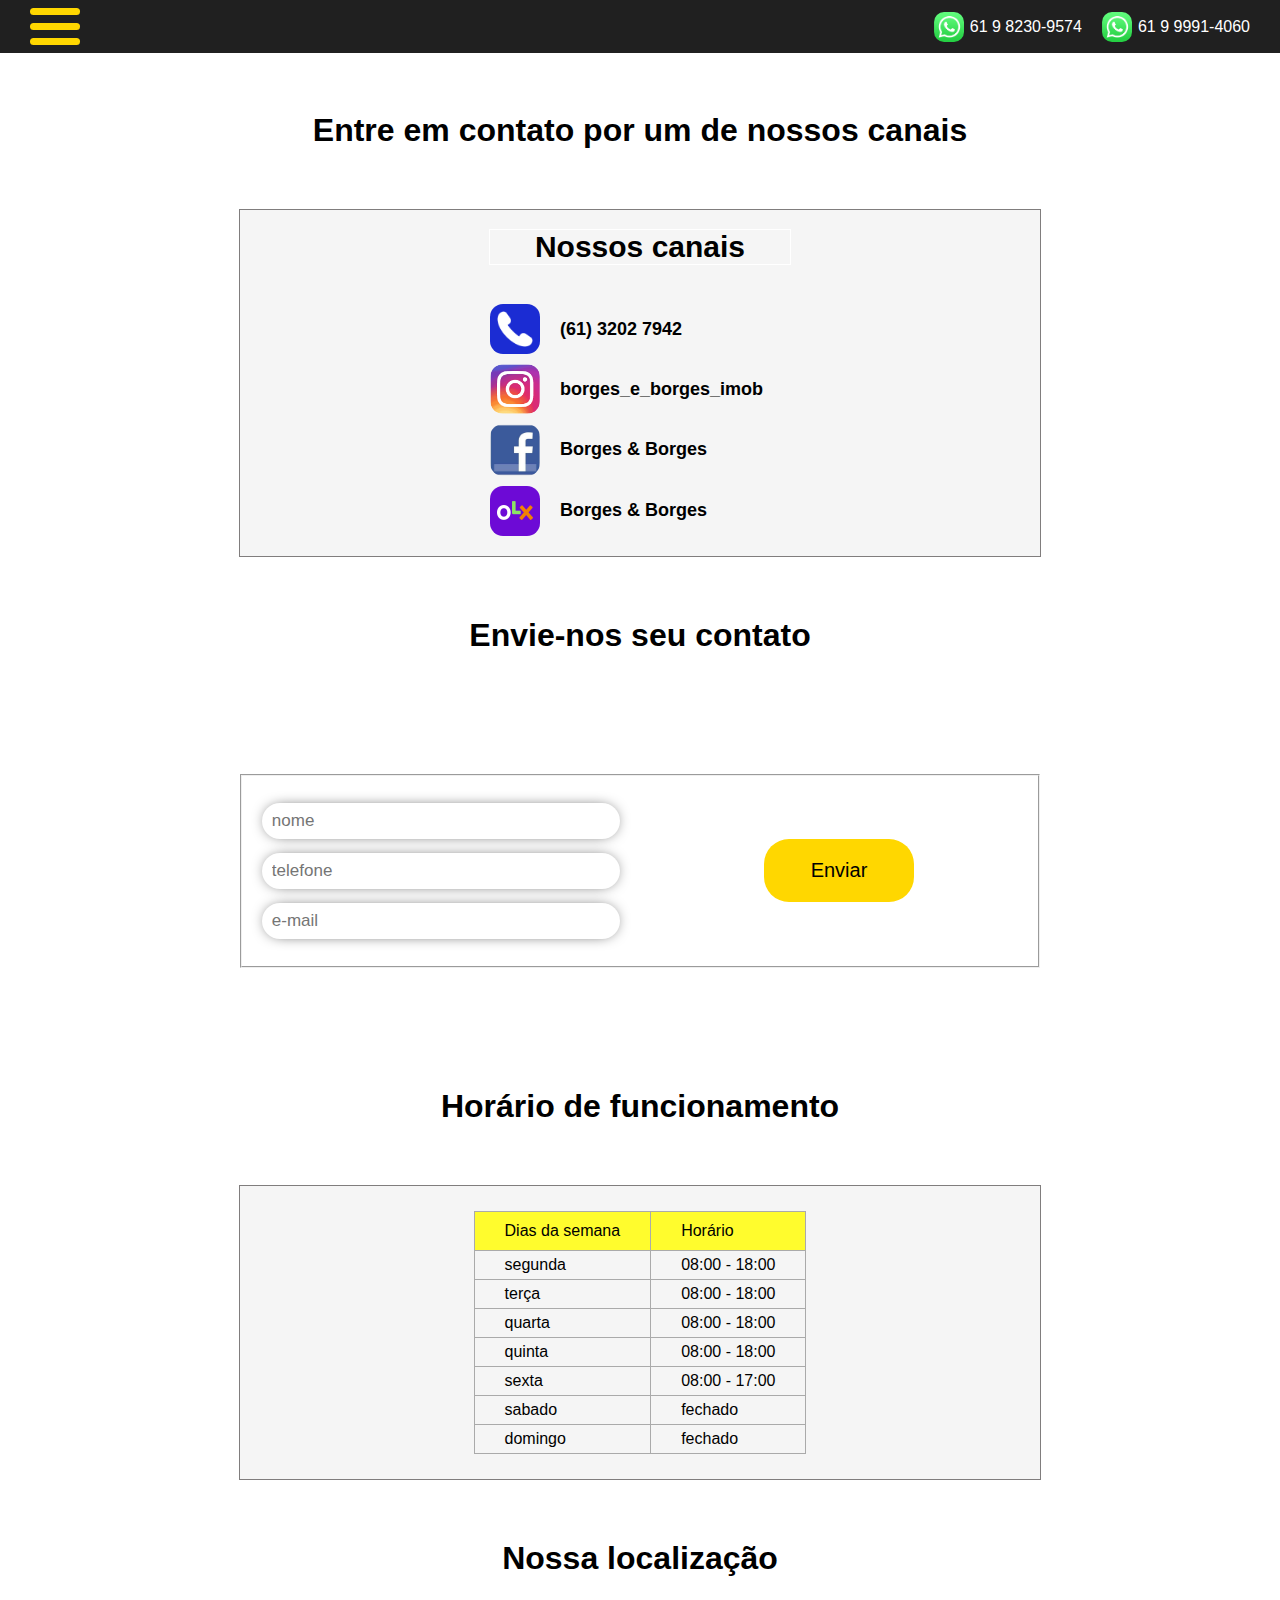
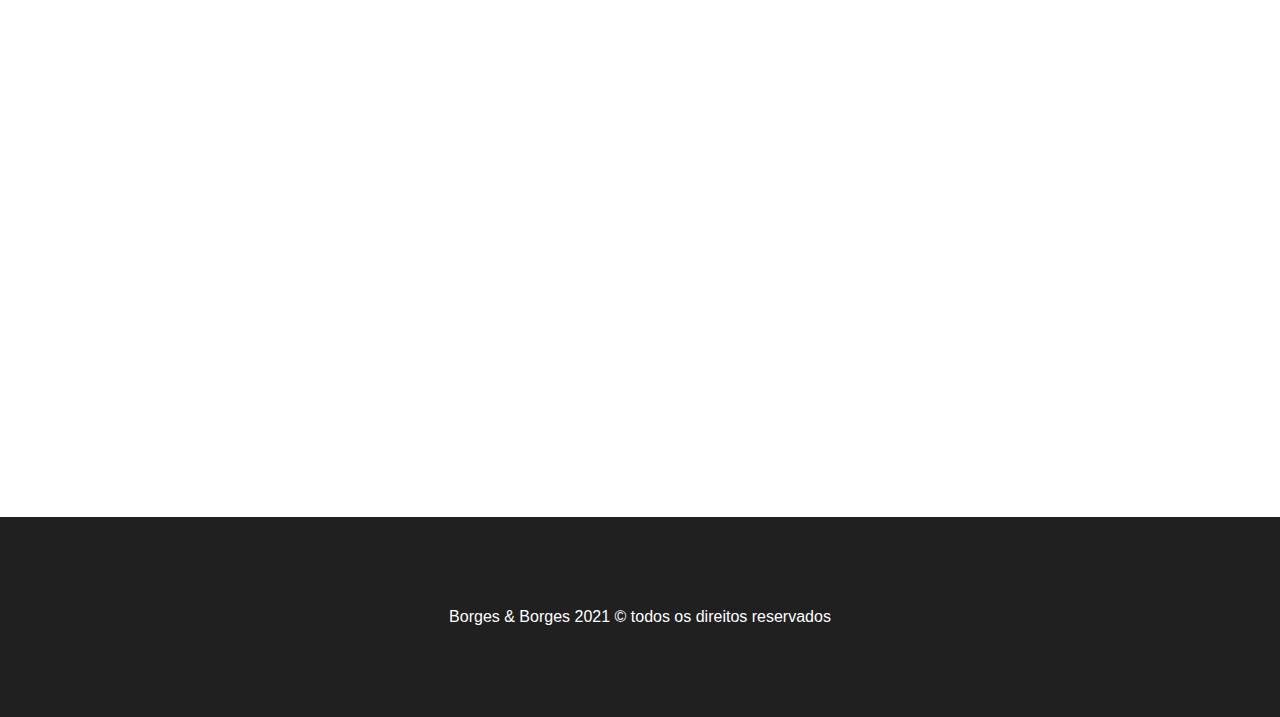
<file: contato/index.html>
<!DOCTYPE html>
<html lang="pt-br">
<head>
    <meta charset="UTF-8">
    <meta http-equiv="X-UA-Compatible" content="IE=edge">
    <meta name="viewport" content="width=device-width, initial-scale=1.0">
    <link rel="stylesheet" href="../css/estilo.css">
    <title>Borges & Borges</title>
    <!-- Facebook Pixel Code -->
    <script src="../js/pixel.js"></script>
    <noscript><img height="1" width="1" style="display:none"
    src="https://www.facebook.com/tr?id=1886272118215815&ev=PageView&noscript=1"
    /></noscript>
    <!-- End Facebook Pixel Code -->
       
</head>
<body>
    <header>
        <input type="checkbox" id="checkbox">
        <nav>
            <ul>
                <li><a href="../">home</a></li>
                <li><a href="../#sobre">sobre nos</a></li>
                <li><a href="./">contato</a></li>
            </ul>
        </nav>
        <label for="checkbox" class="botao-menu-hamburguer">
            <span></span>
            <span></span>
            <span></span>
        </label>
        <ul class="contatos-header">
            <li>
                <a href="https://wa.me/5561982309574">
                    <img class="img" src="../imagens/whatsapp.png" alt="whatsapp"> 
                    <p>61 9 8230-9574</p> 
                </a>
            </li>
            <li>
                <a href="https://wa.me/5561999914060">
                    <img class="img" src="../imagens/whatsapp.png" alt="whatsapp"> 
                    <p>61 9 9991-4060</p> 
                </a>
            </li>
        </ul>
    </header>
    <main style="align-items: center; padding: 0 10px;">

        <h1 id="fale-conosco-canais">Entre em contato por um de nossos canais</h1>
        <section class="fale-conosco-canais">
            <div>
                <h2>Nossos canais</h2>
                <ul>
                    <li>
                        <a href="tel:556132027942">
                            <img src="../imagens/telefone.png" alt="">
                            (61) 3202 7942
                        </a>
                    </li>
                    <li>
                        <a href="https://instagram.com">
                            <img src="../imagens/instagram.png" alt="instagram">
                            borges_e_borges_imob
                        </a>
                    </li>
                    <li>
                        <a href="https://facebook.com/Borges-Borges-108553801302642">
                            <img src="../imagens/facebook.png" alt="facebook">
                            Borges & Borges
                        </a>
                    </li>
                    <li>
                        <a href="https://www.olx.com.br/perfil/borges-and-borges-25789e2c">
                            <img src="../imagens/olx.png" alt="olx">
                            Borges & Borges
                        </a>
                    </li>
                </ul>
            </div>
        </section>
        <h1>Envie-nos seu contato</h1>
        <section class="envie-seu-contato">
            <div>
                <form>
                    <fieldset>
                        <div class="div-principal">
                            <input type="text" name="" id="nome-para-contato" placeholder="nome" autocomplete="on">
                            <input type="tel" name="" id="telefone-para-contato" placeholder="telefone" autocomplete="on">
                            <input type="email" name="" id="email-para-contato" placeholder="e-mail" autocomplete="on">
                        </div>
                        <div class="div-principal" id="charge">
                            <button type="submit" onclick="controlador.adicionaCliente(event)">Enviar</button>
                        </div>
                    </fieldset>
                </form>
            </div>
        </section>

        <h1>Horário de funcionamento</h1>
        <section class="horario-funcionamento">
            <div>
                <table>
                    <tr>
                        <td>Dias da semana</td>
                        <td>Horário</td>
                    </tr>
                    <tr>
                        <td>segunda</td>
                        <td>08:00 - 18:00</td>
                    </tr>
                    <tr>
                        <td>terça</td>
                        <td>08:00 - 18:00</td>
                    </tr>
                    <tr>
                        <td>quarta</td>
                        <td>08:00 - 18:00</td>
                    </tr>
                    <tr>
                        <td>quinta</td>
                        <td>08:00 - 18:00</td>
                    </tr>
                    <tr>
                        <td>sexta</td>
                        <td>08:00 - 17:00</td>
                    </tr>
                    <tr>
                        <td>sabado</td>
                        <td>fechado</td>
                    </tr>
                    <tr>
                        <td>domingo</td>
                        <td>fechado</td>
                    </tr>
                </table>
            </div>
        </section>

        <h1 id="mapa">Nossa localização</h1>
        <section class="mapa">
            <iframe src="https://www.google.com/maps/embed?pb=!1m18!1m12!1m3!1d3837.7018896521167!2d-48.06909108572051!3d-15.872257929102028!2m3!1f0!2f0!3f0!3m2!1i1024!2i768!4f13.1!3m3!1m2!1s0x935a2dd932459d19%3A0xb876892b1fd52ab9!2sBorges%20e%20Borges%20imobiliaria%20e%20correspondente%20bancario!5e0!3m2!1spt-BR!2sbr!4v1615410896906!5m2!1spt-BR!2sbr" height="450" style="border:0;" allowfullscreen="" loading="lazy">Seu navegador não possue suporte para a tag iframe</iframe>
        </section>
    </main>
    <footer>
        <div>Borges & Borges 2021 &#169; todos os direitos reservados</div>
    </footer>
    <script src="../js/modelo/Cliente.js"></script>
    <script src="../js/view/ViewForms.js"></script>
    <script src="../js/controlador/ClienteControlador.js"></script>
    <script> 
        let controlador = new ClienteController()
    </script>
</body>
</html>
</file>
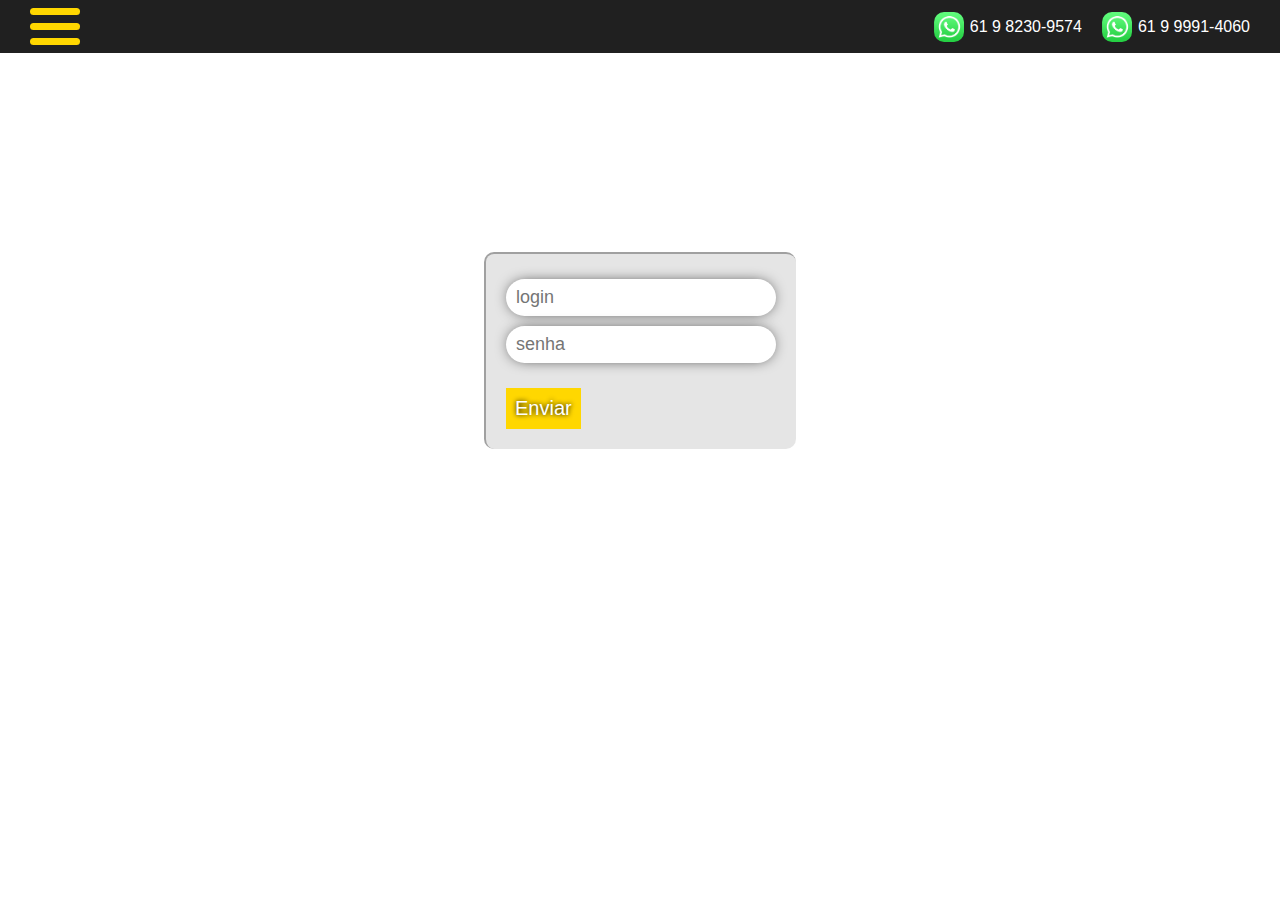
<file: login/index.html>
<!DOCTYPE html>
<html lang="pt-br">
<head>
    <meta charset="UTF-8">
    <meta http-equiv="X-UA-Compatible" content="IE=edge">
    <meta name="viewport" content="width=device-width, initial-scale=1.0">
    <link rel="stylesheet" href="../css/estilo.css">
    <title>Borges & Borges</title>
</head>
<body>
    <header>
        <input type="checkbox" id="checkbox">
        <nav>
            <ul>
                <li><a href="../">home</a></li>
                <li><a href="../#sobre">sobre nos</a></li>
                <li><a href="./">contato</a></li>
            </ul>
        </nav>
        <label for="checkbox" class="botao-menu-hamburguer">
            <span></span>
            <span></span>
            <span></span>
        </label>
        <ul class="contatos-header">
            <li>
                <a href="https://wa.me/5561982309574">
                    <img class="img" src="../imagens/whatsapp.png" alt="whatsapp"> 
                    <p>61 9 8230-9574</p> 
                </a>
            </li>
            <li>
                <a href="https://wa.me/5561999914060">
                    <img class="img" src="../imagens/whatsapp.png" alt="whatsapp"> 
                    <p>61 9 9991-4060</p> 
                </a>
            </li>
        </ul>
    </header>
    <main class="main-login">
        <form>
            <input type="text" name="login" id="email-login" placeholder="login">
            <input type="password" name="senha" id="senha-login" placeholder="senha">
            <div id="botao-login">
                <button type="submit" onclick="controller.realizaLogin(event)">Enviar</button>
            </div>
        </form>
    </main>
    <script src="../js/controlador/LoginController.js"></script>
    <script src="../js/modelo/Login.js"></script>
    <script src="../js/view/ViewForms.js"></script>
    <script src="../js/view/ViewLogin.js"></script>
    <script>let controller = new LoginController()</script>
</body>
</html>
</file>
<file: css/estilo.css>
*{
    margin: 0;
    padding: 0;
    font-family: 'Open Sans', 'Helvetica Neue', sans-serif;
}
.aceito{
    background-color: rgba(0, 180, 0,0.5);
}
.recusado{
        background-color: rgba(235, 0, 0,0.5);
}


/* estilo geral */



li{
    list-style-type: none;
}
input:focus{
    outline: 0;
}
header{
    width: 100vw;
    position: fixed;
    top: 0;
    display: flex;
    justify-content: space-between;
    align-items: center;
    background-color: rgb(32, 32, 32);
    z-index: 1;
}
#checkbox{
    display: none
}
#checkbox:checked ~ nav{
    transform: translateX(0);
}
header .botao-menu-hamburguer{
    z-index: 2;
    margin: 8px 30px;
    display: flex;
    flex-direction: column;
    width: 60px;
    height: 37px;
    justify-content: space-between;
}
header .botao-menu-hamburguer span{
    border-radius: 10px;
    width: 50px;
    height: 7px;
    background-color: gold;
}
header nav{
    transform: translateX(-300px);
    position: fixed;
    z-index: 1;
    top: 0;
    left: 0;
    width: 230px;
    height: 100vh;
    background-color: rgba(0, 0, 0, 0.6);
    transition: ease 1s;
}
header nav ul{
    display: flex;
    flex-direction: column;
    justify-content: center;
    height: 100vh;
}
header nav ul li{
    margin: 30px auto;
}
header nav ul li a{
    font-size: 25px;
    text-decoration: none;
    color: white;
}
header .contatos-header {
    display: flex;
    margin-right: 30px;
}
header .contatos-header li .img{
    width: 30px;
    height: 30px;
    margin: 0 6px 0 20px;
    border-radius: 10px;
}
header .contatos-header li a{
    text-align: center;
    text-decoration: none;
    color: white;
    cursor: pointer;
    display: flex;
    align-items: center;
}
header .contatos-header li a p{
    white-space: nowrap;
    overflow: hidden;
    text-overflow: ellipsis;

}
footer{
    background-color: rgb(32, 32, 32);
    height: 200px;
    display: flex;
    flex-flow: row wrap;
    justify-content: center;
    align-items: center;
    text-align: center;
}
footer div {
    color: white;
}
main{
    margin-top: 52px;
    display: flex;
    flex-flow: column nowrap;
}



/* estilo pagina inicial */



main .secao-banner{
    display: flex;
    flex-direction: column;
    align-items: center;
    position: relative;
}
main .secao-banner .banner{
    width: 100%;
    max-height: 70vh;
    min-height: 40vh;
    object-fit: cover;
    object-position: center;
    transition: opacity 1000ms;
}
main .secao-banner div{
    margin: 0;
    margin-bottom: -5px;
}
main .secao-banner nav{
    display: flex;
    justify-content: center;
    position: absolute;
    bottom: 5px;
    background: rgba(255,255,255,0.5);
    border-radius: 30px
}
main .secao-banner nav .botao-banner{
    background-color: black;
    width: 20px;
    height: 20px;
    border-radius: 50%;
    margin: 10px;
}
main .secao-banner nav .checado{
    background-color: gold;
    box-shadow: 0 0 5px -1px black;
}
main .secao-apresentacao{
    display: flex;
    flex-flow: row wrap-reverse;
    align-items: center;
    justify-content: space-around;
    padding: 20px 60px;
}
main .secao-apresentacao:nth-child(even){
    flex-direction: row-reverse;
    background-color: rgb(85, 85, 85);
    color: white;
}
main .secao-apresentacao p{
    width: 300px;
    font-size: 20px;
    margin: 30px 0;
}
main .secao-apresentacao .imagem-apresentacao{
    width: 270px;
    height: 270px;
    object-fit: cover;
    object-position: center;
    background-color: rgb(255, 251, 0);
}



/* estilo pagina imoveis*/



main .campo-busca-imovel{
    width: 300px;
    height: 100vh;
    left: 0;
    background-color: rgb(199, 195, 195);
    border: 1px solid black;
    position: sticky;
    top:  0;
}
main .campo-busca-imovel form{
    height: 100vh;
    display: flex;
    flex-flow: column nowrap;
    justify-content: center;
}
main .campo-busca-imovel form .item-busca{
    display: flex;
    flex-flow: column;
    margin: 18px;
    align-items: inherit;
    text-align: center;
}
.item-busca select, .item-busca input[type = text], .item-busca input[type = number]{
    padding: 5px;
    border-radius: 15px;
    font-size: 16px;
    box-shadow: 0 0 0 0;
    border: 1px solid black;
}
main .imoveis {
    margin: 0 auto;
}
main .imoveis .imovel{
    background-color: rgb(170, 170, 170);
    border: 1px solid rgb(32, 32, 32);
    width: 650px;
    margin: 20px auto;
    display: flex;
    justify-content: space-around;
    padding: 20px 0;
}
main .imoveis .imovel .imagem-imovel{
    width: 200px;
    height: 200px;
    background-color: rgb(96, 0, 160);
    flex-grow: 3;
    margin: 0 10px;
}
main .imoveis .imovel .lateral-imovel{
    display: flex;
    flex-direction: column;
    justify-content: space-around;
    width: 60%;
    margin: 0 10px;
    flex-grow: 10;
}
main .imoveis .imovel .lateral-imovel .titulo-imovel{
    flex-grow: 1;
}
main .imoveis .imovel .lateral-imovel h3 {
    font-weight: normal;
    font-size: 16px;
    color: rgb(68, 68, 68);
}
main .imoveis .imovel .lateral-imovel .preco-imovel{
    display: flex;
    align-items: flex-end;
    flex-grow: 20;
    margin: 10px 0;
} 
main .imoveis .imovel .lateral-imovel .sub-dados-imovel{
    display: flex;
    flex-direction: row;
    justify-content: space-between;
    flex-grow: 1;
}
main .imoveis .imovel .lateral-imovel .localizacao-imovel{
    display: flex;
    justify-content: flex-start;
}
main .imoveis .imovel .dados-imovel li{
    list-style-type: none
}



/* estilo pagina contatos */



main h1{
    margin: 60px 0;
    text-align: center;
}
main .fale-conosco-canais{
    max-width: 800px;
    width: 100%;
    display: flex;
    flex-flow: row wrap;
    justify-content: space-around;
    background-color: whitesmoke;
    border: 1px solid rgb(128, 125, 125);
    margin: 0 40px;
}
main .fale-conosco-canais div{
    width: 300px;
    text-align: left;
    display: flex;
    flex-direction: column;
    margin: 0 20px;
}
main .fale-conosco-canais div h2{
    width: 100%;
    align-self: flex-start;
    text-align: center;
    font-size: 30px;
    margin: 20px 0;
    box-shadow: 0 0 0 1px white;
}
main .fale-conosco-canais div ul{
    margin: 10px 0;
}
main .fale-conosco-canais div ul li{
    margin: 10px 0;
}
main .fale-conosco-canais div ul li a{
    text-decoration: none;
    font-size: 18px;
    color: black;
    font-weight: bold;
    display: flex;
    align-items: center;
}
main .fale-conosco-canais div ul li a:hover{
    color: rgb(68, 68, 68);
}
main .fale-conosco-canais div ul li a img{
    width: 50px;
    margin-right: 20px;
    border-radius: 13px;
}
main .horario-funcionamento{
    max-width: 800px;
    width: 100%;
    display: flex;
    flex-flow: row wrap;
    justify-content: space-around;
    background-color: whitesmoke;
    border: 1px solid rgb(128, 125, 125);
    margin: 0 40px;
}
main .horario-funcionamento div table{
    margin: 25px 0;
    border-collapse: collapse;
}
main .horario-funcionamento div table tr:first-child td{
    padding: 10px 30px;
}
main .horario-funcionamento div table tr:first-child{
    background-color: rgb(255, 252, 45);
}
main .horario-funcionamento div table tr td{
    padding: 5px 30px;
    border: 1px solid rgb(170, 170, 170);
}
main .mapa{
    width: 100%;
    display: flex;
    justify-content: center;
    margin-bottom: 30px;
}
main .mapa iframe{
    width: 90%;
}
main .envie-seu-contato{
    width: 100%;
    max-width: 800px;
    margin: 40px;
}
main .envie-seu-contato form fieldset{
    display: flex;
    flex-flow: row wrap;
    align-items: center;
    text-align: left;
    margin: 20px 0;
}
main .envie-seu-contato form fieldset  .div-principal{
    width: 50%;
    min-width: 250px;
    margin: 20px 0;
    display: flex;
    align-items: baseline;
    flex-direction: column;
    flex-grow: 1;
}
main .envie-seu-contato form fieldset  .div-principal input{
    font-size: 17px;
    padding: 8px 10px;
    width: 85%;
    border: 0;
    box-shadow: 0 0 15px -6px;
    border-radius: 20px;
    margin: 7px auto;
}
main .envie-seu-contato form fieldset  .div-principal input:focus{
    background: rgba(255,215,0,0.5);
}
main .envie-seu-contato form fieldset button{
    width: 150px;
    flex-grow: 1;
    border: 0;
    border-radius: 25px;
    margin: 0 auto;
    background-color: gold;
    padding: 20px;
    font-size: 20px;
    cursor: pointer;
}
main .envie-seu-contato form fieldset button:hover{
    background-color: rgba(255,215,0,0.8);
}
main .envie-seu-contato form fieldset  .div-principal .aceito{
    background: rgba(0,181,36,0.8);
    box-shadow: 0 0 12px 2px rgba(0,181,36,0.8);
    text-align: center;
    width: 90%;
    font-size: 22px;
    border-radius: 25px;
    margin: 0 auto;
}
main .envie-seu-contato form fieldset  .div-principal .rejeitado {
    background: rgba(181, 0, 0, 0.8);
    box-shadow: 0 0 12px 2px rgba(181,0,0,0.8);
    text-align: center;
    width: 90%;
    font-size: 22px;
    border-radius: 25px;
    margin: 20px auto;
}



/* estilo pagina imoveis/query */



main .imovel-anuncio{
    display: flex;
    flex-direction: column;
    align-items: center;
    justify-content: center;
    padding: 25px;
}
main .imovel-anuncio .titulo-anuncio{
    font-size: 35px;
}
main .imovel-anuncio .imagens-anuncio{
    display: flex;
    justify-content: center;
    align-items: center;
    width: 100%;
    max-width: 660px;
    height: 300px;
    background: rgba(70, 50, 50, 0.2);
    border: 1px solid black;
    border-radius: 5px;
    padding: 20px;
    flex-wrap: wrap;
}
main .imovel-anuncio .imagens-anuncio .imagem-maior{
    max-width: 500px;
    max-height: 300px;
}
main .imovel-anuncio .imagens-anuncio .imagens-menores{
    margin: 0 15px;
    width: 100px;
    height: 300px;
    align-items: center;
    display: flex;
    flex-direction: column;
    overflow-y : scroll;
    background: rgba(0, 0, 0, 0.3);
    border-top: 1px solid white;
    border-left: 1px solid white;
    border-radius: 5px;
}
main .imovel-anuncio .imagens-anuncio .imagens-menores img{
    width: 70px;
    margin: 5px auto;
}
main .imovel-anuncio .detalhes-imovel{
    display: flex;
    flex-direction: column;
    width: 660px;
    padding: 20px;
    background-color: rgba(0, 0, 0, 0.1);
}
main .imovel-anuncio .detalhes-imovel .preco-anuncio{
    display: flex;
    font-weight: bold;
    font-size: 24px;
    margin: 10px 0 15px 0;
}
main .imovel-anuncio .detalhes-imovel .preco-anuncio p{
    text-indent: 15px;
}
main .imovel-anuncio .detalhes-imovel .info-gerais-anuncio{
    display: flex;
    margin: 2px 0;
}
main .imovel-anuncio .detalhes-imovel .info-gerais-anuncio p{
    text-indent: 10px;
}
main .imovel-anuncio .detalhes-imovel .detalhes-anuncio{
    margin-top: 20px;
}
main .imovel-anuncio .detalhes-imovel .detalhes-anuncio p {
    margin: 10px 0;
    padding: 20px 10px;
    background: rgba(0,0,0,0.1);
    border: 2px solid rgba(0,0,0,0.8);
    border-radius: 10px;
}



/* estilo pagina login */



.main-login{
    align-items: center;
}
.main-login form{
    margin-top: 200px;
    display: flex;
    flex-direction: column;
    background-color: rgba(0,0,0, 0.1);
    padding: 20px;
    border-radius: 10px;
    border-top: solid 2px rgba(0,0,0, 0.3);
    border-left: solid 2px rgba(0,0,0, 0.3);
}
.main-login form input{
    border-radius: 25px;
    font-size: 18px;
    width: 250px;
    border: 0;
    margin: 5px 0;
    padding: 8px 10px;
    box-shadow: 0 0 15px -5px;
}
.main-login form button{
    border: 0;
    font-size: 20px;
    padding: 9px;
    margin: 20px 0 0 0;
    background-color: gold;
    color: white;
    text-shadow: 0 0 5px black;
}
.main-login form button:hover{
    background-color: rgba(255, 215, 0,0.7);
}
.main-login .tabela-contatos-clientes {
    width: 100%;
    max-width: 900px;
    border-collapse: collapse;
    margin: 130px 20px;
    margin-bottom: 0px;
}
.main-login .tabela-contatos-clientes tr:first-child{
    border: 1px solid;
}
.main-login .tabela-contatos-clientes .elemento-contatos-clientes {
    text-align: center;
    padding: 7px 9px;
    border: 1px solid;
}
.main-login .tabela-contatos-clientes .elemento-contatos-clientes-th{
    background: gold;
    padding: 10px 0px;
}



/*  viewports  */



@media screen and (max-width: 700px){
    main .secao-apresentacao{
        padding: 20px;
    }

    main .mapa iframe{
        width: 100%;
    }
}
@media screen and (max-width: 450px){
    header .contatos-header li a p{
        width: 60px;
    }
    main .secao-banner .banner{
        min-height: 50vh;
    }
    main .secao-apresentacao .imagem-apresentacao{
        width: 230px;
        height: 230px;
    }
    main{
        padding: 0;
    }
}



/*  animações   */



.flex{
    width: 70px;
    height: 30px;
    margin: 40px auto;
    display: flex;
    justify-content: space-around;
}
.loading{
    display: inline-block;
    width: 15px;
    height: 15px;
    background-color:rgb(0, 0, 0);
    border-radius: 50%;
    animation: loading 1s infinite;
}
.loading:nth-child(2){
    animation-delay: 0.2s;
}
.loading:nth-child(1){
    animation-delay: 0.3s;
}
.botao-color{
    background-color: gold;
}

.imagem-banner{
    animation: imagem-banner 1s;
}


@keyframes loading{
    25%{transform: translateY(10px)}
    75%{transform: translateY(-10px)}
}

@keyframes imagem-banner{
    0%{opacity: 0;}
    100%{opacity: 1;}
}
</file>
